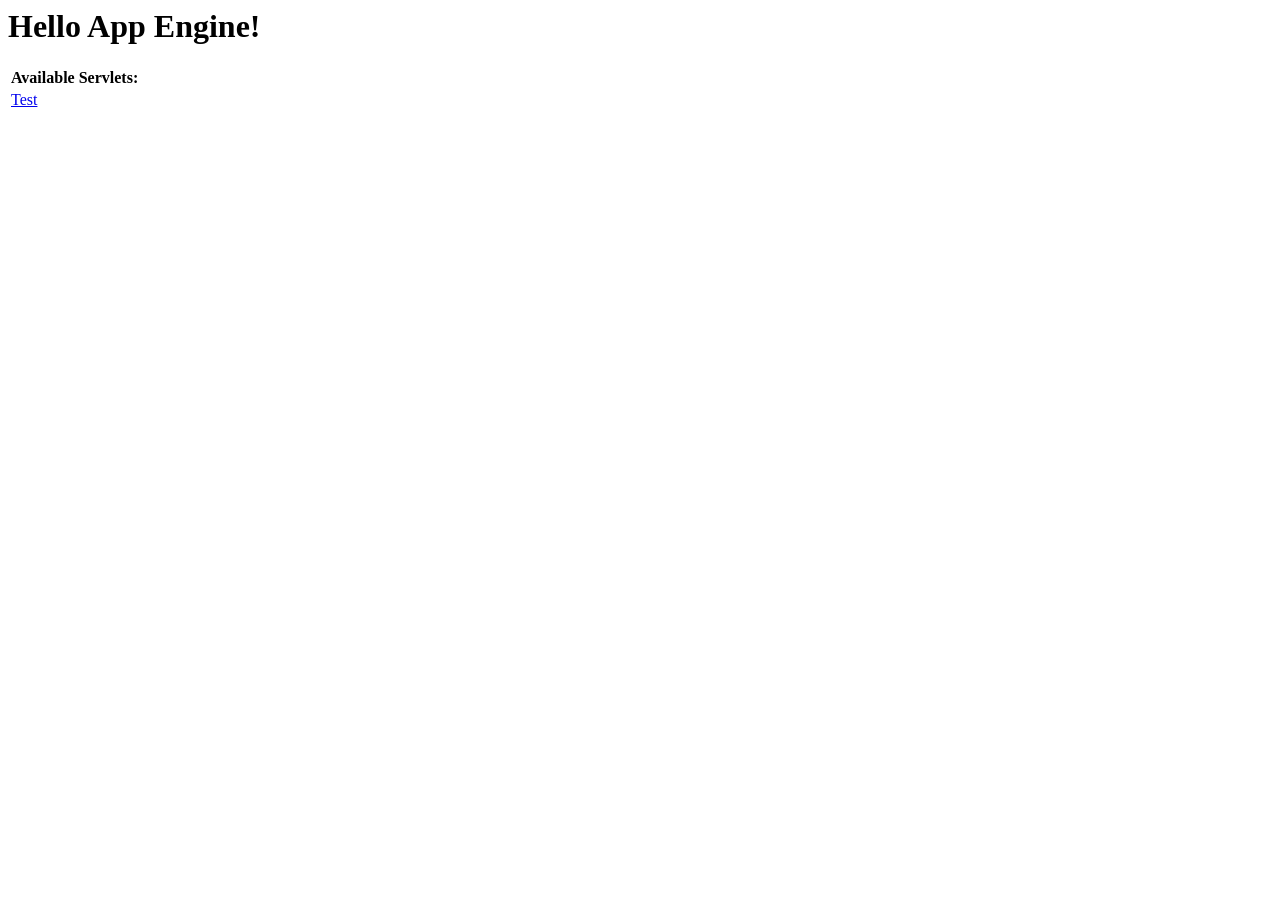
<file: Test/WebContent/index.html>
<!DOCTYPE HTML PUBLIC "-//W3C//DTD HTML 4.01 Transitional//EN">
<!-- The HTML 4.01 Transitional DOCTYPE declaration-->
<!-- above set at the top of the file will set     -->
<!-- the browser's rendering engine into           -->
<!-- "Quirks Mode". Replacing this declaration     -->
<!-- with a "Standards Mode" doctype is supported, -->
<!-- but may lead to some differences in layout.   -->

<html>
  <head>
    <meta http-equiv="content-type" content="text/html; charset=UTF-8">
    <title>Hello App Engine</title>
  </head>

  <body>
    <h1>Hello App Engine!</h1>
	
    <table>
      <tr>
        <td colspan="2" style="font-weight:bold;">Available Servlets:</td>        
      </tr>
      <tr>
        <td><a href="test">Test</a></td>
      </tr>
    </table>
  </body>
</html>
</file>
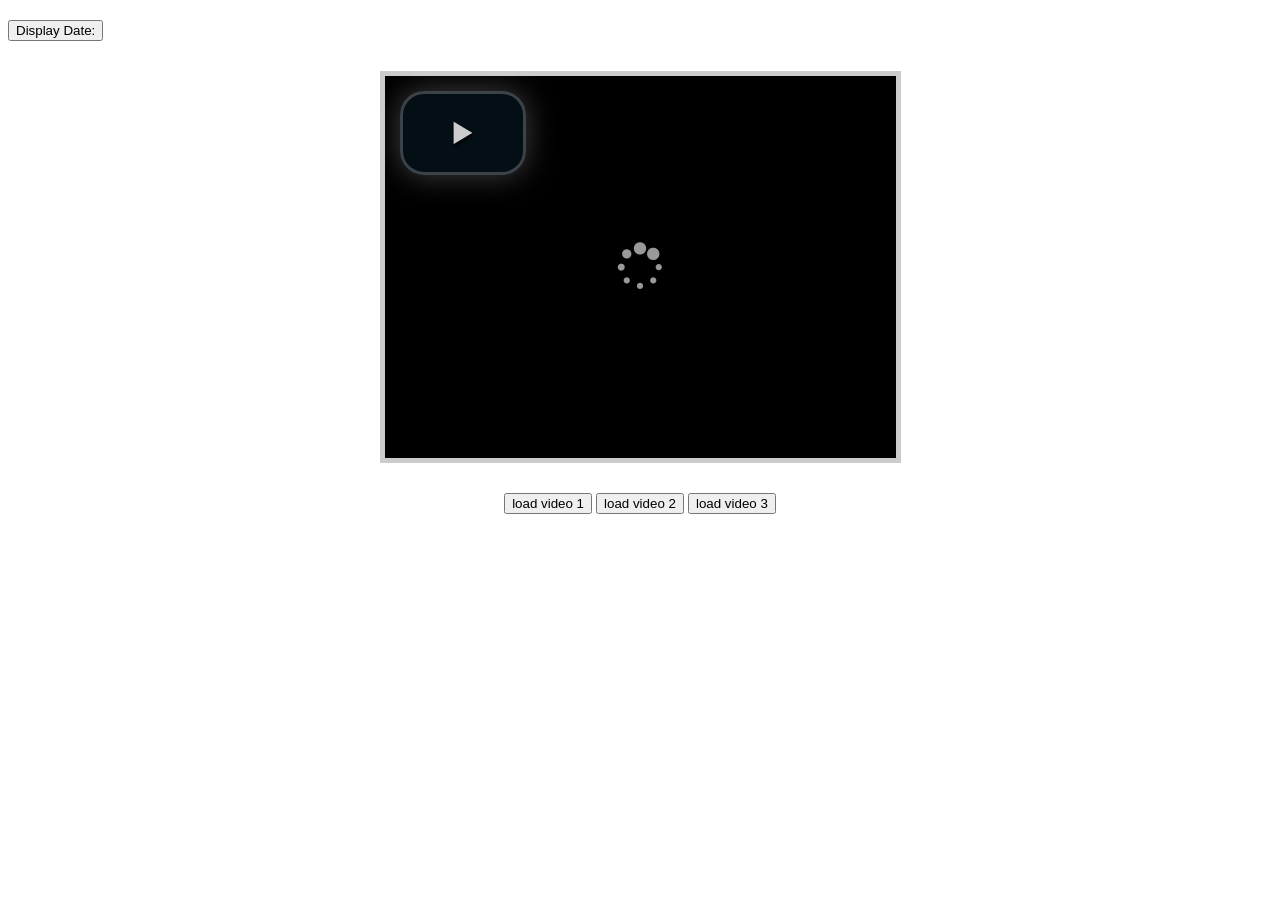
<file: Varsaty/war/index-jsfiddle.html>
<!DOCTYPE html>
<html>
<!-- http://jsfiddle.net/NWbUG/1003/ -->
<head>
<title>Video.js | HTML5 Video Player</title>

<!-- Chang URLs to wherever Video.js files will be hosted -->
<link href="video-js.css" rel="stylesheet" type="text/css">
<link href="my.css" rel="stylesheet" type="text/css">
<!-- video.js must be in the <head> for older IEs to work. -->
<script src="video.js"></script>
<script src="http://ajax.googleapis.com/ajax/libs/jquery/1.9.1/jquery.min.js"></script>
<!-- Unless using the CDN hosted version, update the URL to the Flash SWF -->
<!--
<script>
	videojs.options.flash.swf = "video-js.swf";
</script>
-->

<script>



videojs.options.flash.swf = "video-js.swf";

function displayDate() {
	document.getElementById("demo").innerHTML = Date();
}

function init(){

	$("input[type=button]").click(function() {
		
		//alerting & console
		console.log('click method was called1');
		//alert('click method was called');
		
		var $target         = "testvid_"+$(this).attr("rel");
		var $content_path   = "http://dev.swinginsam.com/_files/";
		var $vid_obj        = _V_("div_video");
		
		// hide the current loaded poster
		$("img.vjs-poster").hide();
		
		$vid_obj.ready(function() {
		  // hide the video UI
		  $("#div_video_html5_api").hide();
		  // and stop it from playing
		  $vid_obj.pause();
		  // assign the targeted videos to the source nodes
		  $("video:nth-child(1)").attr("src",$content_path+$target+".mp4");
		  $("video:nth-child(1)").attr("src",$content_path+$target+".ogv");
		  $("video:nth-child(1)").attr("src",$content_path+$target+".webm");
		  // replace the poster source
		  $("img.vjs-poster").attr("src",$content_path+$target+".jpg").show();
		  
		  console.log($content_path+$target+".jpg");
		  
		  // reset the UI states
		  $(".vjs-big-play-button").show();
		  $("#div_video").removeClass("vjs-playing").addClass("vjs-paused");
		  // load the new sources
		  $vid_obj.load();
		  $("#div_video_html5_api").show();
		});
	});

	$("input[rel='02']").click();
}
	
</script>


</head>
<body onload="init()">

<p id="demo"></p>
	<button type="button" onclick="displayDate()">Display Date: </button>

<section class="container wrap">
  <video id="div_video" class="video-js vjs-default-skin" controls preload="auto" width="511" height="382" poster="http://dev.swinginsam.com/_files/testvid_01.jpg" data-setup="{}">  
    <source src=""  type="video/mp4">
    <source src=""  type="video/ogg">
    <source src=""  type="video/webm">
  </video>
</section>

<div class="wrap">
  <input rel="01" type="button" value="load video 1">
  <input rel="02" type="button" value="load video 2">
  <input rel="03" type="button" value="load video 3">
</div>



</body>
</html>
</file>
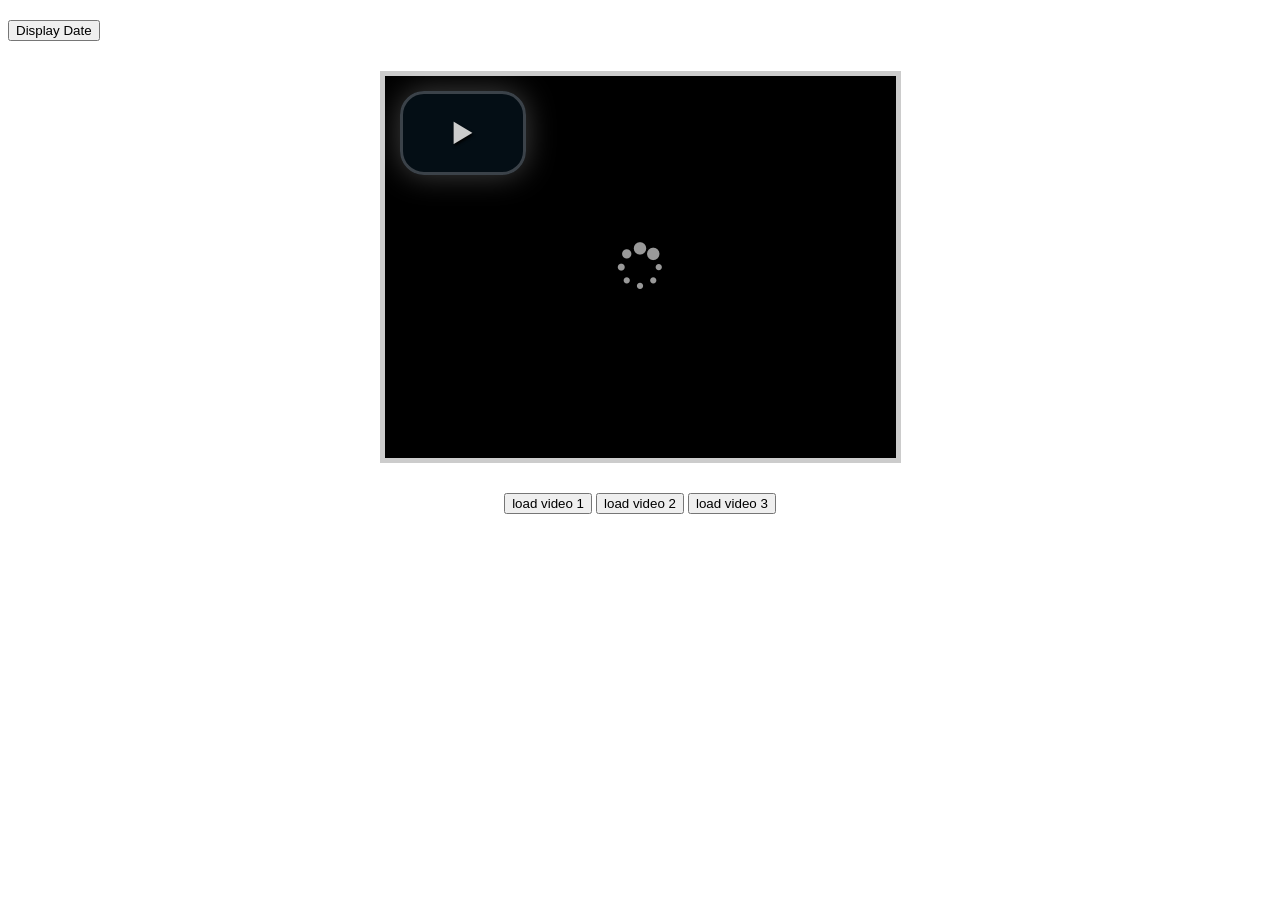
<file: Varsaty/war/index_1.html>
<!DOCTYPE html>
<html>
<!-- http://jsfiddle.net/NWbUG/1003/ -->
<head>
<title>Video.js | HTML5 Video Player</title>
<!-- Chang URLs to wherever Video.js files will be hosted -->
<link href="video-js.css" rel="stylesheet" type="text/css">
<link href="my.css" rel="stylesheet" type="text/css">
<!-- video.js must be in the <head> for older IEs to work. -->
<script src="video.js"></script>
<script src="http://ajax.googleapis.com/ajax/libs/jquery/1.9.1/jquery.min.js"></script>
<!-- Unless using the CDN hosted version, update the URL to the Flash SWF -->
<!--
<script>
	videojs.options.flash.swf = "video-js.swf";
</script>
-->

<script>



videojs.options.flash.swf = "video-js.swf";

function displayDate() {
	document.getElementById("demo").innerHTML = Date();
}

function init(){

	$("input[type=button]").click(function() {
		
		//alerting & console
		console.log('click method was called');
		//alert('click method was called');
		
		var $target         = "testvid_"+$(this).attr("rel");
		var $content_path   = "http://dev.swinginsam.com/_files/";
		var $vid_obj        = _V_("div_video");
		
		// hide the current loaded poster
		$("img.vjs-poster").hide();
		
		$vid_obj.ready(function() {
		  // hide the video UI
		  $("#div_video_html5_api").hide();
		  // and stop it from playing
		  $vid_obj.pause();
		  // assign the targeted videos to the source nodes
		  //$("video:nth-child(1)").attr("src","https://showbox-tr.dropbox.com/transcode_video/t/v56gitlw9l39aw3/Michael%20Jordan%20Famous%20Eyes%20Closed%20Free%20Throw%20to%20Mutombo%20In%20Full.mp4");
		  $("video:nth-child(1)").attr("src",$content_path+$target+".mp4");
		  $("video:nth-child(1)").attr("src",$content_path+$target+".ogv");
		  $("video:nth-child(1)").attr("src",$content_path+$target+".webm");
		  // replace the poster source
		  $("img.vjs-poster").attr("src",$content_path+$target+".jpg").show();
		  //$("img.vjs-poster").attr("src","https://dl.dropboxusercontent.com/s/eqw8nwo9izhi2or/michael-jordan.jpg").show();
		  // reset the UI states
		  $(".vjs-big-play-button").show();
		  $("#div_video").removeClass("vjs-playing").addClass("vjs-paused");
		  // load the new sources
		  $vid_obj.load();
		  $("#div_video_html5_api").show();
		});
	});

	$("input[rel='01']").click();
}
	
</script>


</head>
<body onload="init()">

<p id="demo"></p>
	<button type="button" onclick="displayDate()">Display Date</button>

<section class="container wrap">
  <video id="div_video" class="video-js vjs-default-skin" controls preload="auto" width="511" height="382" poster="http://dev.swinginsam.com/_files/testvid_01.jpg" data-setup="{}">  
    <source src=""  type="video/mp4">
    <source src=""  type="video/ogg">
    <source src=""  type="video/webm">
  </video>
</section>

<div class="wrap" >
  <input rel="01" type="button" value="load video 1">
  <input rel="02" type="button" value="load video 2">
  <input rel="03" type="button" value="load video 3">
</div>



</body>
</html>
</file>
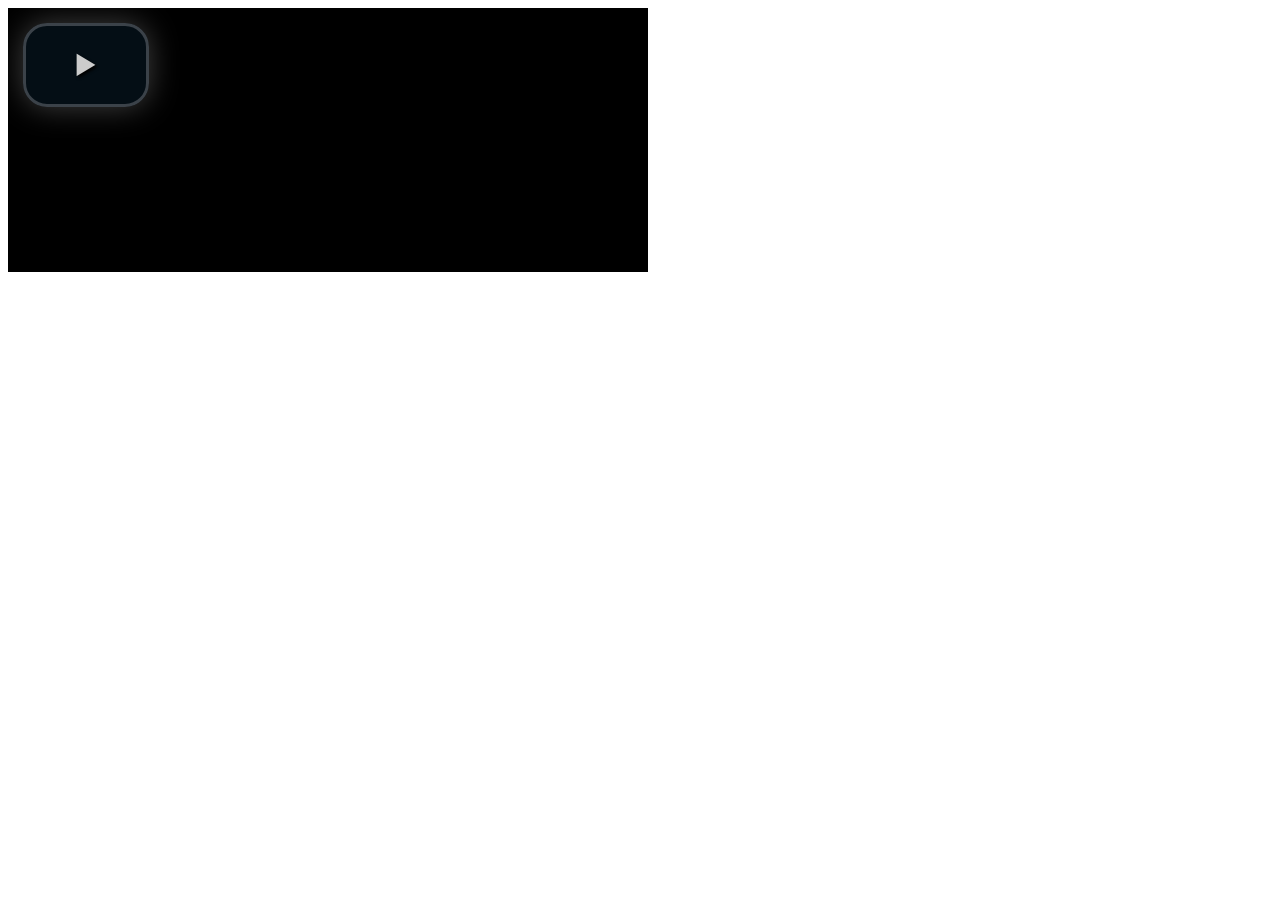
<file: video-js-4.2.1/video-js/demo.html>
<!DOCTYPE html>
<html>
<head>
  <title>Video.js | HTML5 Video Player</title>

  <!-- Chang URLs to wherever Video.js files will be hosted -->
  <link href="video-js.css" rel="stylesheet" type="text/css">
  <!-- video.js must be in the <head> for older IEs to work. -->
  <script src="video.js"></script>

  <!-- Unless using the CDN hosted version, update the URL to the Flash SWF -->
  <script>
    videojs.options.flash.swf = "video-js.swf";
  </script>


</head>
<body>

  <video id="example_video_1" class="video-js vjs-default-skin" controls preload="none" width="640" height="264"
      poster="http://video-js.zencoder.com/oceans-clip.png"
      data-setup="{}">
    <source src="http://video-js.zencoder.com/oceans-clip.mp4" type='video/mp4' />
    <source src="http://video-js.zencoder.com/oceans-clip.webm" type='video/webm' />
    <source src="http://video-js.zencoder.com/oceans-clip.ogv" type='video/ogg' />
    <track kind="captions" src="demo.captions.vtt" srclang="en" label="English"></track><!-- Tracks need an ending tag thanks to IE9 -->
  </video>

</body>
</html>
</file>
<file: Varsaty/war/video-js.css>
/*!
Video.js Default Styles (http://videojs.com)
Version 4.2.1
Create your own skin at http://designer.videojs.com
*/
/* SKIN
================================================================================
The main class name for all skin-specific styles. To make your own skin,
replace all occurances of 'vjs-default-skin' with a new name. Then add your new
skin name to your video tag instead of the default skin.
e.g. <video class="video-js my-skin-name">
*/
.vjs-default-skin {
  color: #cccccc;
}
/* Custom Icon Font
--------------------------------------------------------------------------------
The control icons are from a custom font. Each icon corresponds to a character
(e.g. "\e001"). Font icons allow for easy scaling and coloring of icons.
*/
@font-face {
  font-family: 'VideoJS';
  src: url('font/vjs.eot');
  src: url('font/vjs.eot?#iefix') format('embedded-opentype'), url('font/vjs.woff') format('woff'), url('font/vjs.ttf') format('truetype');
  font-weight: normal;
  font-style: normal;
}
/* Base UI Component Classes
--------------------------------------------------------------------------------
*/
/* Slider - used for Volume bar and Seek bar */
.vjs-default-skin .vjs-slider {
  /* Replace browser focus hightlight with handle highlight */
  outline: 0;
  position: relative;
  cursor: pointer;
  padding: 0;
  /* background-color-with-alpha */
  background-color: #333333;
  background-color: rgba(51, 51, 51, 0.9);
}
.vjs-default-skin .vjs-slider:focus {
  /* box-shadow */
  -webkit-box-shadow: 0 0 2em #ffffff;
  -moz-box-shadow: 0 0 2em #ffffff;
  box-shadow: 0 0 2em #ffffff;
}
.vjs-default-skin .vjs-slider-handle {
  position: absolute;
  /* Needed for IE6 */
  left: 0;
  top: 0;
}
.vjs-default-skin .vjs-slider-handle:before {
  content: "\e009";
  font-family: VideoJS;
  font-size: 1em;
  line-height: 1;
  text-align: center;
  text-shadow: 0em 0em 1em #fff;
  position: absolute;
  top: 0;
  left: 0;
  /* Rotate the square icon to make a diamond */
  /* transform */
  -webkit-transform: rotate(-45deg);
  -moz-transform: rotate(-45deg);
  -ms-transform: rotate(-45deg);
  -o-transform: rotate(-45deg);
  transform: rotate(-45deg);
}
/* Control Bar
--------------------------------------------------------------------------------
The default control bar that is a container for most of the controls.
*/
.vjs-default-skin .vjs-control-bar {
  /* Start hidden */
  display: none;
  position: absolute;
  /* Place control bar at the bottom of the player box/video.
     If you want more margin below the control bar, add more height. */
  bottom: 0;
  /* Use left/right to stretch to 100% width of player div */
  left: 0;
  right: 0;
  /* Height includes any margin you want above or below control items */
  height: 3.0em;
  /* background-color-with-alpha */
  background-color: #07141e;
  background-color: rgba(7, 20, 30, 0.7);
}
/* Show the control bar only once the video has started playing */
.vjs-default-skin.vjs-has-started .vjs-control-bar {
  display: block;
  /* Visibility needed to make sure things hide in older browsers too. */

  visibility: visible;
  opacity: 1;
  /* transition */
  -webkit-transition: visibility 0.1s, opacity 0.1s;
  -moz-transition: visibility 0.1s, opacity 0.1s;
  -o-transition: visibility 0.1s, opacity 0.1s;
  transition: visibility 0.1s, opacity 0.1s;
}
/* Hide the control bar when the video is playing and the user is inactive  */
.vjs-default-skin.vjs-has-started.vjs-user-inactive.vjs-playing .vjs-control-bar {
  display: block;
  visibility: hidden;
  opacity: 0;
  /* transition */
  -webkit-transition: visibility 1s, opacity 1s;
  -moz-transition: visibility 1s, opacity 1s;
  -o-transition: visibility 1s, opacity 1s;
  transition: visibility 1s, opacity 1s;
}
.vjs-default-skin.vjs-controls-disabled .vjs-control-bar {
  display: none;
}
.vjs-default-skin.vjs-using-native-controls .vjs-control-bar {
  display: none;
}
/* IE8 is flakey with fonts, and you have to change the actual content to force
fonts to show/hide properly.
  - "\9" IE8 hack didn't work for this
  - Found in XP IE8 from http://modern.ie. Does not show up in "IE8 mode" in IE9
*/
@media \0screen {
  .vjs-default-skin.vjs-user-inactive.vjs-playing .vjs-control-bar :before {
    content: "";
  }
}
/* General styles for individual controls. */
.vjs-default-skin .vjs-control {
  outline: none;
  position: relative;
  float: left;
  text-align: center;
  margin: 0;
  padding: 0;
  height: 3.0em;
  width: 4em;
}
/* FontAwsome button icons */
.vjs-default-skin .vjs-control:before {
  font-family: VideoJS;
  font-size: 1.5em;
  line-height: 2;
  position: absolute;
  top: 0;
  left: 0;
  width: 100%;
  height: 100%;
  text-align: center;
  text-shadow: 1px 1px 1px rgba(0, 0, 0, 0.5);
}
/* Replacement for focus outline */
.vjs-default-skin .vjs-control:focus:before,
.vjs-default-skin .vjs-control:hover:before {
  text-shadow: 0em 0em 1em #ffffff;
}
.vjs-default-skin .vjs-control:focus {
  /*  outline: 0; */
  /* keyboard-only users cannot see the focus on several of the UI elements when
  this is set to 0 */

}
/* Hide control text visually, but have it available for screenreaders */
.vjs-default-skin .vjs-control-text {
  /* hide-visually */
  border: 0;
  clip: rect(0 0 0 0);
  height: 1px;
  margin: -1px;
  overflow: hidden;
  padding: 0;
  position: absolute;
  width: 1px;
}
/* Play/Pause
--------------------------------------------------------------------------------
*/
.vjs-default-skin .vjs-play-control {
  width: 5em;
  cursor: pointer;
}
.vjs-default-skin .vjs-play-control:before {
  content: "\e001";
}
.vjs-default-skin.vjs-playing .vjs-play-control:before {
  content: "\e002";
}
/* Volume/Mute
-------------------------------------------------------------------------------- */
.vjs-default-skin .vjs-mute-control,
.vjs-default-skin .vjs-volume-menu-button {
  cursor: pointer;
  float: right;
}
.vjs-default-skin .vjs-mute-control:before,
.vjs-default-skin .vjs-volume-menu-button:before {
  content: "\e006";
}
.vjs-default-skin .vjs-mute-control.vjs-vol-0:before,
.vjs-default-skin .vjs-volume-menu-button.vjs-vol-0:before {
  content: "\e003";
}
.vjs-default-skin .vjs-mute-control.vjs-vol-1:before,
.vjs-default-skin .vjs-volume-menu-button.vjs-vol-1:before {
  content: "\e004";
}
.vjs-default-skin .vjs-mute-control.vjs-vol-2:before,
.vjs-default-skin .vjs-volume-menu-button.vjs-vol-2:before {
  content: "\e005";
}
.vjs-default-skin .vjs-volume-control {
  width: 5em;
  float: right;
}
.vjs-default-skin .vjs-volume-bar {
  width: 5em;
  height: 0.6em;
  margin: 1.1em auto 0;
}
.vjs-default-skin .vjs-volume-menu-button .vjs-menu-content {
  height: 2.9em;
}
.vjs-default-skin .vjs-volume-level {
  position: absolute;
  top: 0;
  left: 0;
  height: 0.5em;
  background: #66a8cc url([data-uri]) -50% 0 repeat;
}
.vjs-default-skin .vjs-volume-bar .vjs-volume-handle {
  width: 0.5em;
  height: 0.5em;
}
.vjs-default-skin .vjs-volume-handle:before {
  font-size: 0.9em;
  top: -0.2em;
  left: -0.2em;
  width: 1em;
  height: 1em;
}
.vjs-default-skin .vjs-volume-menu-button .vjs-menu .vjs-menu-content {
  width: 6em;
  left: -4em;
}
/* Progress
--------------------------------------------------------------------------------
*/
.vjs-default-skin .vjs-progress-control {
  position: absolute;
  left: 0;
  right: 0;
  width: auto;
  font-size: 0.3em;
  height: 1em;
  /* Set above the rest of the controls. */
  top: -1em;
  /* Shrink the bar slower than it grows. */
  /* transition */
  -webkit-transition: all 0.4s;
  -moz-transition: all 0.4s;
  -o-transition: all 0.4s;
  transition: all 0.4s;
}
/* On hover, make the progress bar grow to something that's more clickable.
    This simply changes the overall font for the progress bar, and this
    updates both the em-based widths and heights, as wells as the icon font */
.vjs-default-skin:hover .vjs-progress-control {
  font-size: .9em;
  /* Even though we're not changing the top/height, we need to include them in
      the transition so they're handled correctly. */

  /* transition */
  -webkit-transition: all 0.2s;
  -moz-transition: all 0.2s;
  -o-transition: all 0.2s;
  transition: all 0.2s;
}
/* Box containing play and load progresses. Also acts as seek scrubber. */
.vjs-default-skin .vjs-progress-holder {
  height: 100%;
}
/* Progress Bars */
.vjs-default-skin .vjs-progress-holder .vjs-play-progress,
.vjs-default-skin .vjs-progress-holder .vjs-load-progress {
  position: absolute;
  display: block;
  height: 100%;
  margin: 0;
  padding: 0;
  /* Needed for IE6 */
  left: 0;
  top: 0;
}
.vjs-default-skin .vjs-play-progress {
  /*
    Using a data URI to create the white diagonal lines with a transparent
      background. Surprisingly works in IE8.
      Created using http://www.patternify.com
    Changing the first color value will change the bar color.
    Also using a paralax effect to make the lines move backwards.
      The -50% left position makes that happen.
  */

  background: #66a8cc url([data-uri]) -50% 0 repeat;
}
.vjs-default-skin .vjs-load-progress {
  background: #646464 /* IE8- Fallback */;
  background: rgba(255, 255, 255, 0.4);
}
.vjs-default-skin .vjs-seek-handle {
  width: 1.5em;
  height: 100%;
}
.vjs-default-skin .vjs-seek-handle:before {
  padding-top: 0.1em /* Minor adjustment */;
}
/* Time Display
--------------------------------------------------------------------------------
*/
.vjs-default-skin .vjs-time-controls {
  font-size: 1em;
  /* Align vertically by making the line height the same as the control bar */
  line-height: 3em;
}
.vjs-default-skin .vjs-current-time {
  float: left;
}
.vjs-default-skin .vjs-duration {
  float: left;
}
/* Remaining time is in the HTML, but not included in default design */
.vjs-default-skin .vjs-remaining-time {
  display: none;
  float: left;
}
.vjs-time-divider {
  float: left;
  line-height: 3em;
}
/* Fullscreen
--------------------------------------------------------------------------------
*/
.vjs-default-skin .vjs-fullscreen-control {
  width: 3.8em;
  cursor: pointer;
  float: right;
}
.vjs-default-skin .vjs-fullscreen-control:before {
  content: "\e000";
}
/* Switch to the exit icon when the player is in fullscreen */
.vjs-default-skin.vjs-fullscreen .vjs-fullscreen-control:before {
  content: "\e00b";
}
/* Big Play Button (play button at start)
--------------------------------------------------------------------------------
Positioning of the play button in the center or other corners can be done more
easily in the skin designer. http://designer.videojs.com/
*/
.vjs-default-skin .vjs-big-play-button {
  left: 0.5em;
  top: 0.5em;
  font-size: 3em;
  display: block;
  z-index: 2;
  position: absolute;
  width: 4em;
  height: 2.6em;
  text-align: center;
  vertical-align: middle;
  cursor: pointer;
  opacity: 1;
  /* Need a slightly gray bg so it can be seen on black backgrounds */
  /* background-color-with-alpha */
  background-color: #07141e;
  background-color: rgba(7, 20, 30, 0.7);
  border: 0.1em solid #3b4249;
  /* border-radius */
  -webkit-border-radius: 0.8em;
  -moz-border-radius: 0.8em;
  border-radius: 0.8em;
  /* box-shadow */
  -webkit-box-shadow: 0px 0px 1em rgba(255, 255, 255, 0.25);
  -moz-box-shadow: 0px 0px 1em rgba(255, 255, 255, 0.25);
  box-shadow: 0px 0px 1em rgba(255, 255, 255, 0.25);
  /* transition */
  -webkit-transition: all 0.4s;
  -moz-transition: all 0.4s;
  -o-transition: all 0.4s;
  transition: all 0.4s;
}
/* Hide if controls are disabled */
.vjs-default-skin.vjs-controls-disabled .vjs-big-play-button {
  display: none;
}
/* Hide when video starts playing */
.vjs-default-skin.vjs-has-started .vjs-big-play-button {
  display: none;
}
/* Hide on mobile devices. Remove when we stop using native controls
    by default on mobile  */
.vjs-default-skin.vjs-using-native-controls .vjs-big-play-button {
  display: none;
}
.vjs-default-skin:hover .vjs-big-play-button,
.vjs-default-skin .vjs-big-play-button:focus {
  outline: 0;
  border-color: #fff;
  /* IE8 needs a non-glow hover state */
  background-color: #505050;
  background-color: rgba(50, 50, 50, 0.75);
  /* box-shadow */
  -webkit-box-shadow: 0 0 3em #ffffff;
  -moz-box-shadow: 0 0 3em #ffffff;
  box-shadow: 0 0 3em #ffffff;
  /* transition */
  -webkit-transition: all 0s;
  -moz-transition: all 0s;
  -o-transition: all 0s;
  transition: all 0s;
}
.vjs-default-skin .vjs-big-play-button:before {
  content: "\e001";
  font-family: VideoJS;
  /* In order to center the play icon vertically we need to set the line height
     to the same as the button height */

  line-height: 2.6em;
  text-shadow: 0.05em 0.05em 0.1em #000;
  text-align: center /* Needed for IE8 */;
  position: absolute;
  left: 0;
  width: 100%;
  height: 100%;
}
/* Loading Spinner
--------------------------------------------------------------------------------
*/
.vjs-loading-spinner {
  display: none;
  position: absolute;
  top: 50%;
  left: 50%;
  font-size: 5em;
  line-height: 1;
  width: 1em;
  height: 1em;
  margin-left: -0.5em;
  margin-top: -0.5em;
  opacity: 0.75;
  /* animation */
  -webkit-animation: spin 1.5s infinite linear;
  -moz-animation: spin 1.5s infinite linear;
  -o-animation: spin 1.5s infinite linear;
  animation: spin 1.5s infinite linear;
}
.vjs-default-skin .vjs-loading-spinner:before {
  content: "\e00a";
  font-family: VideoJS;
  position: absolute;
  top: 0;
  left: 0;
  width: 1em;
  height: 1em;
  text-align: center;
  text-shadow: 0em 0em 0.1em #000;
}
@-moz-keyframes spin {
  0% {
    -moz-transform: rotate(0deg);
  }
  100% {
    -moz-transform: rotate(359deg);
  }
}
@-webkit-keyframes spin {
  0% {
    -webkit-transform: rotate(0deg);
  }
  100% {
    -webkit-transform: rotate(359deg);
  }
}
@-o-keyframes spin {
  0% {
    -o-transform: rotate(0deg);
  }
  100% {
    -o-transform: rotate(359deg);
  }
}
@keyframes spin {
  0% {
    transform: rotate(0deg);
  }
  100% {
    transform: rotate(359deg);
  }
}
/* Menu Buttons (Captions/Subtitles/etc.)
--------------------------------------------------------------------------------
*/
.vjs-default-skin .vjs-menu-button {
  float: right;
  cursor: pointer;
}
.vjs-default-skin .vjs-menu {
  display: none;
  position: absolute;
  bottom: 0;
  left: 0em;
  /* (Width of vjs-menu - width of button) / 2 */

  width: 0em;
  height: 0em;
  margin-bottom: 3em;
  border-left: 2em solid transparent;
  border-right: 2em solid transparent;
  border-top: 1.55em solid #000000;
  /* Same width top as ul bottom */

  border-top-color: rgba(7, 40, 50, 0.5);
  /* Same as ul background */

}
/* Button Pop-up Menu */
.vjs-default-skin .vjs-menu-button .vjs-menu .vjs-menu-content {
  display: block;
  padding: 0;
  margin: 0;
  position: absolute;
  width: 10em;
  bottom: 1.5em;
  /* Same bottom as vjs-menu border-top */

  max-height: 15em;
  overflow: auto;
  left: -5em;
  /* Width of menu - width of button / 2 */

  /* background-color-with-alpha */
  background-color: #07141e;
  background-color: rgba(7, 20, 30, 0.7);
  /* box-shadow */
  -webkit-box-shadow: -0.2em -0.2em 0.3em rgba(255, 255, 255, 0.2);
  -moz-box-shadow: -0.2em -0.2em 0.3em rgba(255, 255, 255, 0.2);
  box-shadow: -0.2em -0.2em 0.3em rgba(255, 255, 255, 0.2);
}
.vjs-default-skin .vjs-menu-button:hover .vjs-menu {
  display: block;
}
.vjs-default-skin .vjs-menu-button ul li {
  list-style: none;
  margin: 0;
  padding: 0.3em 0 0.3em 0;
  line-height: 1.4em;
  font-size: 1.2em;
  text-align: center;
  text-transform: lowercase;
}
.vjs-default-skin .vjs-menu-button ul li.vjs-selected {
  background-color: #000;
}
.vjs-default-skin .vjs-menu-button ul li:focus,
.vjs-default-skin .vjs-menu-button ul li:hover,
.vjs-default-skin .vjs-menu-button ul li.vjs-selected:focus,
.vjs-default-skin .vjs-menu-button ul li.vjs-selected:hover {
  outline: 0;
  color: #111;
  /* background-color-with-alpha */
  background-color: #ffffff;
  background-color: rgba(255, 255, 255, 0.75);
  /* box-shadow */
  -webkit-box-shadow: 0 0 1em #ffffff;
  -moz-box-shadow: 0 0 1em #ffffff;
  box-shadow: 0 0 1em #ffffff;
}
.vjs-default-skin .vjs-menu-button ul li.vjs-menu-title {
  text-align: center;
  text-transform: uppercase;
  font-size: 1em;
  line-height: 2em;
  padding: 0;
  margin: 0 0 0.3em 0;
  font-weight: bold;
  cursor: default;
}
/* Subtitles Button */
.vjs-default-skin .vjs-subtitles-button:before {
  content: "\e00c";
}
/* Captions Button */
.vjs-default-skin .vjs-captions-button:before {
  content: "\e008";
}
/* Replacement for focus outline */
.vjs-default-skin .vjs-captions-button:focus .vjs-control-content:before,
.vjs-default-skin .vjs-captions-button:hover .vjs-control-content:before {
  /* box-shadow */
  -webkit-box-shadow: 0 0 1em #ffffff;
  -moz-box-shadow: 0 0 1em #ffffff;
  box-shadow: 0 0 1em #ffffff;
}
/*
REQUIRED STYLES (be careful overriding)
================================================================================
When loading the player, the video tag is replaced with a DIV,
that will hold the video tag or object tag for other playback methods.
The div contains the video playback element (Flash or HTML5) and controls,
and sets the width and height of the video.

** If you want to add some kind of border/padding (e.g. a frame), or special
positioning, use another containing element. Otherwise you risk messing up
control positioning and full window mode. **
*/
.video-js {
  background-color: #000;
  position: relative;
  padding: 0;
  /* Start with 10px for base font size so other dimensions can be em based and
     easily calculable. */

  font-size: 10px;
  /* Allow poster to be vertially aligned. */

  vertical-align: middle;
  /*  display: table-cell; */
  /*This works in Safari but not Firefox.*/

  /* Provide some basic defaults for fonts */

  font-weight: normal;
  font-style: normal;
  /* Avoiding helvetica: issue #376 */

  font-family: Arial, sans-serif;
  /* Turn off user selection (text highlighting) by default.
     The majority of player components will not be text blocks.
     Text areas will need to turn user selection back on. */

  /* user-select */
  -webkit-user-select: none;
  -moz-user-select: none;
  -ms-user-select: none;
  user-select: none;
}
/* Playback technology elements expand to the width/height of the containing div
    <video> or <object> */
.video-js .vjs-tech {
  position: absolute;
  top: 0;
  left: 0;
  width: 100%;
  height: 100%;
}
/* Fix for Firefox 9 fullscreen (only if it is enabled). Not needed when
   checking fullScreenEnabled. */
.video-js:-moz-full-screen {
  position: absolute;
}
/* Fullscreen Styles */
body.vjs-full-window {
  padding: 0;
  margin: 0;
  height: 100%;
  /* Fix for IE6 full-window. http://www.cssplay.co.uk/layouts/fixed.html */
  overflow-y: auto;
}
.video-js.vjs-fullscreen {
  position: fixed;
  overflow: hidden;
  z-index: 1000;
  left: 0;
  top: 0;
  bottom: 0;
  right: 0;
  width: 100% !important;
  height: 100% !important;
  /* IE6 full-window (underscore hack) */
  _position: absolute;
}
.video-js:-webkit-full-screen {
  width: 100% !important;
  height: 100% !important;
}
.video-js.vjs-fullscreen.vjs-user-inactive {
  cursor: none;
}
/* Poster Styles */
.vjs-poster {
  background-repeat: no-repeat;
  background-position: 50% 50%;
  background-size: contain;
  cursor: pointer;
  height: 100%;
  margin: 0;
  padding: 0;
  position: relative;
  width: 100%;
}
.vjs-poster img {
  display: block;
  margin: 0 auto;
  max-height: 100%;
  padding: 0;
  width: 100%;
}
/* Hide the poster when native controls are used otherwise it covers them */
.video-js.vjs-using-native-controls .vjs-poster {
  display: none;
}
/* Text Track Styles */
/* Overall track holder for both captions and subtitles */
.video-js .vjs-text-track-display {
  text-align: center;
  position: absolute;
  bottom: 4em;
  /* Leave padding on left and right */
  left: 1em;
  right: 1em;
}
/* Individual tracks */
.video-js .vjs-text-track {
  display: none;
  font-size: 1.4em;
  text-align: center;
  margin-bottom: 0.1em;
  /* Transparent black background, or fallback to all black (oldIE) */
  /* background-color-with-alpha */
  background-color: #000000;
  background-color: rgba(0, 0, 0, 0.5);
}
.video-js .vjs-subtitles {
  color: #ffffff /* Subtitles are white */;
}
.video-js .vjs-captions {
  color: #ffcc66 /* Captions are yellow */;
}
.vjs-tt-cue {
  display: block;
}
/* Hide disabled or unsupported controls */
.vjs-default-skin .vjs-hidden {
  display: none;
}
.vjs-lock-showing {
  display: block !important;
  opacity: 1;
  visibility: visible;
}
/* -----------------------------------------------------------------------------
The original source of this file lives at
https://github.com/videojs/video.js/blob/master/src/css/video-js.less */
</file>
<file: Varsaty/war/my.css>
.wrap            { margin:30px auto 10px; text-align:center }
.container       { width:511px; height:382px; border:5px solid #ccc }
p                { font: 10px/1.0em 'Helvetica',sans-serif; margin:20px }
</file>
<file: video-js-4.2.1/video-js/video-js.css>
/*!
Video.js Default Styles (http://videojs.com)
Version 4.2.1
Create your own skin at http://designer.videojs.com
*/
/* SKIN
================================================================================
The main class name for all skin-specific styles. To make your own skin,
replace all occurances of 'vjs-default-skin' with a new name. Then add your new
skin name to your video tag instead of the default skin.
e.g. <video class="video-js my-skin-name">
*/
.vjs-default-skin {
  color: #cccccc;
}
/* Custom Icon Font
--------------------------------------------------------------------------------
The control icons are from a custom font. Each icon corresponds to a character
(e.g. "\e001"). Font icons allow for easy scaling and coloring of icons.
*/
@font-face {
  font-family: 'VideoJS';
  src: url('font/vjs.eot');
  src: url('font/vjs.eot?#iefix') format('embedded-opentype'), url('font/vjs.woff') format('woff'), url('font/vjs.ttf') format('truetype');
  font-weight: normal;
  font-style: normal;
}
/* Base UI Component Classes
--------------------------------------------------------------------------------
*/
/* Slider - used for Volume bar and Seek bar */
.vjs-default-skin .vjs-slider {
  /* Replace browser focus hightlight with handle highlight */
  outline: 0;
  position: relative;
  cursor: pointer;
  padding: 0;
  /* background-color-with-alpha */
  background-color: #333333;
  background-color: rgba(51, 51, 51, 0.9);
}
.vjs-default-skin .vjs-slider:focus {
  /* box-shadow */
  -webkit-box-shadow: 0 0 2em #ffffff;
  -moz-box-shadow: 0 0 2em #ffffff;
  box-shadow: 0 0 2em #ffffff;
}
.vjs-default-skin .vjs-slider-handle {
  position: absolute;
  /* Needed for IE6 */
  left: 0;
  top: 0;
}
.vjs-default-skin .vjs-slider-handle:before {
  content: "\e009";
  font-family: VideoJS;
  font-size: 1em;
  line-height: 1;
  text-align: center;
  text-shadow: 0em 0em 1em #fff;
  position: absolute;
  top: 0;
  left: 0;
  /* Rotate the square icon to make a diamond */
  /* transform */
  -webkit-transform: rotate(-45deg);
  -moz-transform: rotate(-45deg);
  -ms-transform: rotate(-45deg);
  -o-transform: rotate(-45deg);
  transform: rotate(-45deg);
}
/* Control Bar
--------------------------------------------------------------------------------
The default control bar that is a container for most of the controls.
*/
.vjs-default-skin .vjs-control-bar {
  /* Start hidden */
  display: none;
  position: absolute;
  /* Place control bar at the bottom of the player box/video.
     If you want more margin below the control bar, add more height. */
  bottom: 0;
  /* Use left/right to stretch to 100% width of player div */
  left: 0;
  right: 0;
  /* Height includes any margin you want above or below control items */
  height: 3.0em;
  /* background-color-with-alpha */
  background-color: #07141e;
  background-color: rgba(7, 20, 30, 0.7);
}
/* Show the control bar only once the video has started playing */
.vjs-default-skin.vjs-has-started .vjs-control-bar {
  display: block;
  /* Visibility needed to make sure things hide in older browsers too. */

  visibility: visible;
  opacity: 1;
  /* transition */
  -webkit-transition: visibility 0.1s, opacity 0.1s;
  -moz-transition: visibility 0.1s, opacity 0.1s;
  -o-transition: visibility 0.1s, opacity 0.1s;
  transition: visibility 0.1s, opacity 0.1s;
}
/* Hide the control bar when the video is playing and the user is inactive  */
.vjs-default-skin.vjs-has-started.vjs-user-inactive.vjs-playing .vjs-control-bar {
  display: block;
  visibility: hidden;
  opacity: 0;
  /* transition */
  -webkit-transition: visibility 1s, opacity 1s;
  -moz-transition: visibility 1s, opacity 1s;
  -o-transition: visibility 1s, opacity 1s;
  transition: visibility 1s, opacity 1s;
}
.vjs-default-skin.vjs-controls-disabled .vjs-control-bar {
  display: none;
}
.vjs-default-skin.vjs-using-native-controls .vjs-control-bar {
  display: none;
}
/* IE8 is flakey with fonts, and you have to change the actual content to force
fonts to show/hide properly.
  - "\9" IE8 hack didn't work for this
  - Found in XP IE8 from http://modern.ie. Does not show up in "IE8 mode" in IE9
*/
@media \0screen {
  .vjs-default-skin.vjs-user-inactive.vjs-playing .vjs-control-bar :before {
    content: "";
  }
}
/* General styles for individual controls. */
.vjs-default-skin .vjs-control {
  outline: none;
  position: relative;
  float: left;
  text-align: center;
  margin: 0;
  padding: 0;
  height: 3.0em;
  width: 4em;
}
/* FontAwsome button icons */
.vjs-default-skin .vjs-control:before {
  font-family: VideoJS;
  font-size: 1.5em;
  line-height: 2;
  position: absolute;
  top: 0;
  left: 0;
  width: 100%;
  height: 100%;
  text-align: center;
  text-shadow: 1px 1px 1px rgba(0, 0, 0, 0.5);
}
/* Replacement for focus outline */
.vjs-default-skin .vjs-control:focus:before,
.vjs-default-skin .vjs-control:hover:before {
  text-shadow: 0em 0em 1em #ffffff;
}
.vjs-default-skin .vjs-control:focus {
  /*  outline: 0; */
  /* keyboard-only users cannot see the focus on several of the UI elements when
  this is set to 0 */

}
/* Hide control text visually, but have it available for screenreaders */
.vjs-default-skin .vjs-control-text {
  /* hide-visually */
  border: 0;
  clip: rect(0 0 0 0);
  height: 1px;
  margin: -1px;
  overflow: hidden;
  padding: 0;
  position: absolute;
  width: 1px;
}
/* Play/Pause
--------------------------------------------------------------------------------
*/
.vjs-default-skin .vjs-play-control {
  width: 5em;
  cursor: pointer;
}
.vjs-default-skin .vjs-play-control:before {
  content: "\e001";
}
.vjs-default-skin.vjs-playing .vjs-play-control:before {
  content: "\e002";
}
/* Volume/Mute
-------------------------------------------------------------------------------- */
.vjs-default-skin .vjs-mute-control,
.vjs-default-skin .vjs-volume-menu-button {
  cursor: pointer;
  float: right;
}
.vjs-default-skin .vjs-mute-control:before,
.vjs-default-skin .vjs-volume-menu-button:before {
  content: "\e006";
}
.vjs-default-skin .vjs-mute-control.vjs-vol-0:before,
.vjs-default-skin .vjs-volume-menu-button.vjs-vol-0:before {
  content: "\e003";
}
.vjs-default-skin .vjs-mute-control.vjs-vol-1:before,
.vjs-default-skin .vjs-volume-menu-button.vjs-vol-1:before {
  content: "\e004";
}
.vjs-default-skin .vjs-mute-control.vjs-vol-2:before,
.vjs-default-skin .vjs-volume-menu-button.vjs-vol-2:before {
  content: "\e005";
}
.vjs-default-skin .vjs-volume-control {
  width: 5em;
  float: right;
}
.vjs-default-skin .vjs-volume-bar {
  width: 5em;
  height: 0.6em;
  margin: 1.1em auto 0;
}
.vjs-default-skin .vjs-volume-menu-button .vjs-menu-content {
  height: 2.9em;
}
.vjs-default-skin .vjs-volume-level {
  position: absolute;
  top: 0;
  left: 0;
  height: 0.5em;
  background: #66a8cc url([data-uri]) -50% 0 repeat;
}
.vjs-default-skin .vjs-volume-bar .vjs-volume-handle {
  width: 0.5em;
  height: 0.5em;
}
.vjs-default-skin .vjs-volume-handle:before {
  font-size: 0.9em;
  top: -0.2em;
  left: -0.2em;
  width: 1em;
  height: 1em;
}
.vjs-default-skin .vjs-volume-menu-button .vjs-menu .vjs-menu-content {
  width: 6em;
  left: -4em;
}
/* Progress
--------------------------------------------------------------------------------
*/
.vjs-default-skin .vjs-progress-control {
  position: absolute;
  left: 0;
  right: 0;
  width: auto;
  font-size: 0.3em;
  height: 1em;
  /* Set above the rest of the controls. */
  top: -1em;
  /* Shrink the bar slower than it grows. */
  /* transition */
  -webkit-transition: all 0.4s;
  -moz-transition: all 0.4s;
  -o-transition: all 0.4s;
  transition: all 0.4s;
}
/* On hover, make the progress bar grow to something that's more clickable.
    This simply changes the overall font for the progress bar, and this
    updates both the em-based widths and heights, as wells as the icon font */
.vjs-default-skin:hover .vjs-progress-control {
  font-size: .9em;
  /* Even though we're not changing the top/height, we need to include them in
      the transition so they're handled correctly. */

  /* transition */
  -webkit-transition: all 0.2s;
  -moz-transition: all 0.2s;
  -o-transition: all 0.2s;
  transition: all 0.2s;
}
/* Box containing play and load progresses. Also acts as seek scrubber. */
.vjs-default-skin .vjs-progress-holder {
  height: 100%;
}
/* Progress Bars */
.vjs-default-skin .vjs-progress-holder .vjs-play-progress,
.vjs-default-skin .vjs-progress-holder .vjs-load-progress {
  position: absolute;
  display: block;
  height: 100%;
  margin: 0;
  padding: 0;
  /* Needed for IE6 */
  left: 0;
  top: 0;
}
.vjs-default-skin .vjs-play-progress {
  /*
    Using a data URI to create the white diagonal lines with a transparent
      background. Surprisingly works in IE8.
      Created using http://www.patternify.com
    Changing the first color value will change the bar color.
    Also using a paralax effect to make the lines move backwards.
      The -50% left position makes that happen.
  */

  background: #66a8cc url([data-uri]) -50% 0 repeat;
}
.vjs-default-skin .vjs-load-progress {
  background: #646464 /* IE8- Fallback */;
  background: rgba(255, 255, 255, 0.4);
}
.vjs-default-skin .vjs-seek-handle {
  width: 1.5em;
  height: 100%;
}
.vjs-default-skin .vjs-seek-handle:before {
  padding-top: 0.1em /* Minor adjustment */;
}
/* Time Display
--------------------------------------------------------------------------------
*/
.vjs-default-skin .vjs-time-controls {
  font-size: 1em;
  /* Align vertically by making the line height the same as the control bar */
  line-height: 3em;
}
.vjs-default-skin .vjs-current-time {
  float: left;
}
.vjs-default-skin .vjs-duration {
  float: left;
}
/* Remaining time is in the HTML, but not included in default design */
.vjs-default-skin .vjs-remaining-time {
  display: none;
  float: left;
}
.vjs-time-divider {
  float: left;
  line-height: 3em;
}
/* Fullscreen
--------------------------------------------------------------------------------
*/
.vjs-default-skin .vjs-fullscreen-control {
  width: 3.8em;
  cursor: pointer;
  float: right;
}
.vjs-default-skin .vjs-fullscreen-control:before {
  content: "\e000";
}
/* Switch to the exit icon when the player is in fullscreen */
.vjs-default-skin.vjs-fullscreen .vjs-fullscreen-control:before {
  content: "\e00b";
}
/* Big Play Button (play button at start)
--------------------------------------------------------------------------------
Positioning of the play button in the center or other corners can be done more
easily in the skin designer. http://designer.videojs.com/
*/
.vjs-default-skin .vjs-big-play-button {
  left: 0.5em;
  top: 0.5em;
  font-size: 3em;
  display: block;
  z-index: 2;
  position: absolute;
  width: 4em;
  height: 2.6em;
  text-align: center;
  vertical-align: middle;
  cursor: pointer;
  opacity: 1;
  /* Need a slightly gray bg so it can be seen on black backgrounds */
  /* background-color-with-alpha */
  background-color: #07141e;
  background-color: rgba(7, 20, 30, 0.7);
  border: 0.1em solid #3b4249;
  /* border-radius */
  -webkit-border-radius: 0.8em;
  -moz-border-radius: 0.8em;
  border-radius: 0.8em;
  /* box-shadow */
  -webkit-box-shadow: 0px 0px 1em rgba(255, 255, 255, 0.25);
  -moz-box-shadow: 0px 0px 1em rgba(255, 255, 255, 0.25);
  box-shadow: 0px 0px 1em rgba(255, 255, 255, 0.25);
  /* transition */
  -webkit-transition: all 0.4s;
  -moz-transition: all 0.4s;
  -o-transition: all 0.4s;
  transition: all 0.4s;
}
/* Hide if controls are disabled */
.vjs-default-skin.vjs-controls-disabled .vjs-big-play-button {
  display: none;
}
/* Hide when video starts playing */
.vjs-default-skin.vjs-has-started .vjs-big-play-button {
  display: none;
}
/* Hide on mobile devices. Remove when we stop using native controls
    by default on mobile  */
.vjs-default-skin.vjs-using-native-controls .vjs-big-play-button {
  display: none;
}
.vjs-default-skin:hover .vjs-big-play-button,
.vjs-default-skin .vjs-big-play-button:focus {
  outline: 0;
  border-color: #fff;
  /* IE8 needs a non-glow hover state */
  background-color: #505050;
  background-color: rgba(50, 50, 50, 0.75);
  /* box-shadow */
  -webkit-box-shadow: 0 0 3em #ffffff;
  -moz-box-shadow: 0 0 3em #ffffff;
  box-shadow: 0 0 3em #ffffff;
  /* transition */
  -webkit-transition: all 0s;
  -moz-transition: all 0s;
  -o-transition: all 0s;
  transition: all 0s;
}
.vjs-default-skin .vjs-big-play-button:before {
  content: "\e001";
  font-family: VideoJS;
  /* In order to center the play icon vertically we need to set the line height
     to the same as the button height */

  line-height: 2.6em;
  text-shadow: 0.05em 0.05em 0.1em #000;
  text-align: center /* Needed for IE8 */;
  position: absolute;
  left: 0;
  width: 100%;
  height: 100%;
}
/* Loading Spinner
--------------------------------------------------------------------------------
*/
.vjs-loading-spinner {
  display: none;
  position: absolute;
  top: 50%;
  left: 50%;
  font-size: 5em;
  line-height: 1;
  width: 1em;
  height: 1em;
  margin-left: -0.5em;
  margin-top: -0.5em;
  opacity: 0.75;
  /* animation */
  -webkit-animation: spin 1.5s infinite linear;
  -moz-animation: spin 1.5s infinite linear;
  -o-animation: spin 1.5s infinite linear;
  animation: spin 1.5s infinite linear;
}
.vjs-default-skin .vjs-loading-spinner:before {
  content: "\e00a";
  font-family: VideoJS;
  position: absolute;
  top: 0;
  left: 0;
  width: 1em;
  height: 1em;
  text-align: center;
  text-shadow: 0em 0em 0.1em #000;
}
@-moz-keyframes spin {
  0% {
    -moz-transform: rotate(0deg);
  }
  100% {
    -moz-transform: rotate(359deg);
  }
}
@-webkit-keyframes spin {
  0% {
    -webkit-transform: rotate(0deg);
  }
  100% {
    -webkit-transform: rotate(359deg);
  }
}
@-o-keyframes spin {
  0% {
    -o-transform: rotate(0deg);
  }
  100% {
    -o-transform: rotate(359deg);
  }
}
@keyframes spin {
  0% {
    transform: rotate(0deg);
  }
  100% {
    transform: rotate(359deg);
  }
}
/* Menu Buttons (Captions/Subtitles/etc.)
--------------------------------------------------------------------------------
*/
.vjs-default-skin .vjs-menu-button {
  float: right;
  cursor: pointer;
}
.vjs-default-skin .vjs-menu {
  display: none;
  position: absolute;
  bottom: 0;
  left: 0em;
  /* (Width of vjs-menu - width of button) / 2 */

  width: 0em;
  height: 0em;
  margin-bottom: 3em;
  border-left: 2em solid transparent;
  border-right: 2em solid transparent;
  border-top: 1.55em solid #000000;
  /* Same width top as ul bottom */

  border-top-color: rgba(7, 40, 50, 0.5);
  /* Same as ul background */

}
/* Button Pop-up Menu */
.vjs-default-skin .vjs-menu-button .vjs-menu .vjs-menu-content {
  display: block;
  padding: 0;
  margin: 0;
  position: absolute;
  width: 10em;
  bottom: 1.5em;
  /* Same bottom as vjs-menu border-top */

  max-height: 15em;
  overflow: auto;
  left: -5em;
  /* Width of menu - width of button / 2 */

  /* background-color-with-alpha */
  background-color: #07141e;
  background-color: rgba(7, 20, 30, 0.7);
  /* box-shadow */
  -webkit-box-shadow: -0.2em -0.2em 0.3em rgba(255, 255, 255, 0.2);
  -moz-box-shadow: -0.2em -0.2em 0.3em rgba(255, 255, 255, 0.2);
  box-shadow: -0.2em -0.2em 0.3em rgba(255, 255, 255, 0.2);
}
.vjs-default-skin .vjs-menu-button:hover .vjs-menu {
  display: block;
}
.vjs-default-skin .vjs-menu-button ul li {
  list-style: none;
  margin: 0;
  padding: 0.3em 0 0.3em 0;
  line-height: 1.4em;
  font-size: 1.2em;
  text-align: center;
  text-transform: lowercase;
}
.vjs-default-skin .vjs-menu-button ul li.vjs-selected {
  background-color: #000;
}
.vjs-default-skin .vjs-menu-button ul li:focus,
.vjs-default-skin .vjs-menu-button ul li:hover,
.vjs-default-skin .vjs-menu-button ul li.vjs-selected:focus,
.vjs-default-skin .vjs-menu-button ul li.vjs-selected:hover {
  outline: 0;
  color: #111;
  /* background-color-with-alpha */
  background-color: #ffffff;
  background-color: rgba(255, 255, 255, 0.75);
  /* box-shadow */
  -webkit-box-shadow: 0 0 1em #ffffff;
  -moz-box-shadow: 0 0 1em #ffffff;
  box-shadow: 0 0 1em #ffffff;
}
.vjs-default-skin .vjs-menu-button ul li.vjs-menu-title {
  text-align: center;
  text-transform: uppercase;
  font-size: 1em;
  line-height: 2em;
  padding: 0;
  margin: 0 0 0.3em 0;
  font-weight: bold;
  cursor: default;
}
/* Subtitles Button */
.vjs-default-skin .vjs-subtitles-button:before {
  content: "\e00c";
}
/* Captions Button */
.vjs-default-skin .vjs-captions-button:before {
  content: "\e008";
}
/* Replacement for focus outline */
.vjs-default-skin .vjs-captions-button:focus .vjs-control-content:before,
.vjs-default-skin .vjs-captions-button:hover .vjs-control-content:before {
  /* box-shadow */
  -webkit-box-shadow: 0 0 1em #ffffff;
  -moz-box-shadow: 0 0 1em #ffffff;
  box-shadow: 0 0 1em #ffffff;
}
/*
REQUIRED STYLES (be careful overriding)
================================================================================
When loading the player, the video tag is replaced with a DIV,
that will hold the video tag or object tag for other playback methods.
The div contains the video playback element (Flash or HTML5) and controls,
and sets the width and height of the video.

** If you want to add some kind of border/padding (e.g. a frame), or special
positioning, use another containing element. Otherwise you risk messing up
control positioning and full window mode. **
*/
.video-js {
  background-color: #000;
  position: relative;
  padding: 0;
  /* Start with 10px for base font size so other dimensions can be em based and
     easily calculable. */

  font-size: 10px;
  /* Allow poster to be vertially aligned. */

  vertical-align: middle;
  /*  display: table-cell; */
  /*This works in Safari but not Firefox.*/

  /* Provide some basic defaults for fonts */

  font-weight: normal;
  font-style: normal;
  /* Avoiding helvetica: issue #376 */

  font-family: Arial, sans-serif;
  /* Turn off user selection (text highlighting) by default.
     The majority of player components will not be text blocks.
     Text areas will need to turn user selection back on. */

  /* user-select */
  -webkit-user-select: none;
  -moz-user-select: none;
  -ms-user-select: none;
  user-select: none;
}
/* Playback technology elements expand to the width/height of the containing div
    <video> or <object> */
.video-js .vjs-tech {
  position: absolute;
  top: 0;
  left: 0;
  width: 100%;
  height: 100%;
}
/* Fix for Firefox 9 fullscreen (only if it is enabled). Not needed when
   checking fullScreenEnabled. */
.video-js:-moz-full-screen {
  position: absolute;
}
/* Fullscreen Styles */
body.vjs-full-window {
  padding: 0;
  margin: 0;
  height: 100%;
  /* Fix for IE6 full-window. http://www.cssplay.co.uk/layouts/fixed.html */
  overflow-y: auto;
}
.video-js.vjs-fullscreen {
  position: fixed;
  overflow: hidden;
  z-index: 1000;
  left: 0;
  top: 0;
  bottom: 0;
  right: 0;
  width: 100% !important;
  height: 100% !important;
  /* IE6 full-window (underscore hack) */
  _position: absolute;
}
.video-js:-webkit-full-screen {
  width: 100% !important;
  height: 100% !important;
}
.video-js.vjs-fullscreen.vjs-user-inactive {
  cursor: none;
}
/* Poster Styles */
.vjs-poster {
  background-repeat: no-repeat;
  background-position: 50% 50%;
  background-size: contain;
  cursor: pointer;
  height: 100%;
  margin: 0;
  padding: 0;
  position: relative;
  width: 100%;
}
.vjs-poster img {
  display: block;
  margin: 0 auto;
  max-height: 100%;
  padding: 0;
  width: 100%;
}
/* Hide the poster when native controls are used otherwise it covers them */
.video-js.vjs-using-native-controls .vjs-poster {
  display: none;
}
/* Text Track Styles */
/* Overall track holder for both captions and subtitles */
.video-js .vjs-text-track-display {
  text-align: center;
  position: absolute;
  bottom: 4em;
  /* Leave padding on left and right */
  left: 1em;
  right: 1em;
}
/* Individual tracks */
.video-js .vjs-text-track {
  display: none;
  font-size: 1.4em;
  text-align: center;
  margin-bottom: 0.1em;
  /* Transparent black background, or fallback to all black (oldIE) */
  /* background-color-with-alpha */
  background-color: #000000;
  background-color: rgba(0, 0, 0, 0.5);
}
.video-js .vjs-subtitles {
  color: #ffffff /* Subtitles are white */;
}
.video-js .vjs-captions {
  color: #ffcc66 /* Captions are yellow */;
}
.vjs-tt-cue {
  display: block;
}
/* Hide disabled or unsupported controls */
.vjs-default-skin .vjs-hidden {
  display: none;
}
.vjs-lock-showing {
  display: block !important;
  opacity: 1;
  visibility: visible;
}
/* -----------------------------------------------------------------------------
The original source of this file lives at
https://github.com/videojs/video.js/blob/master/src/css/video-js.less */
</file>
